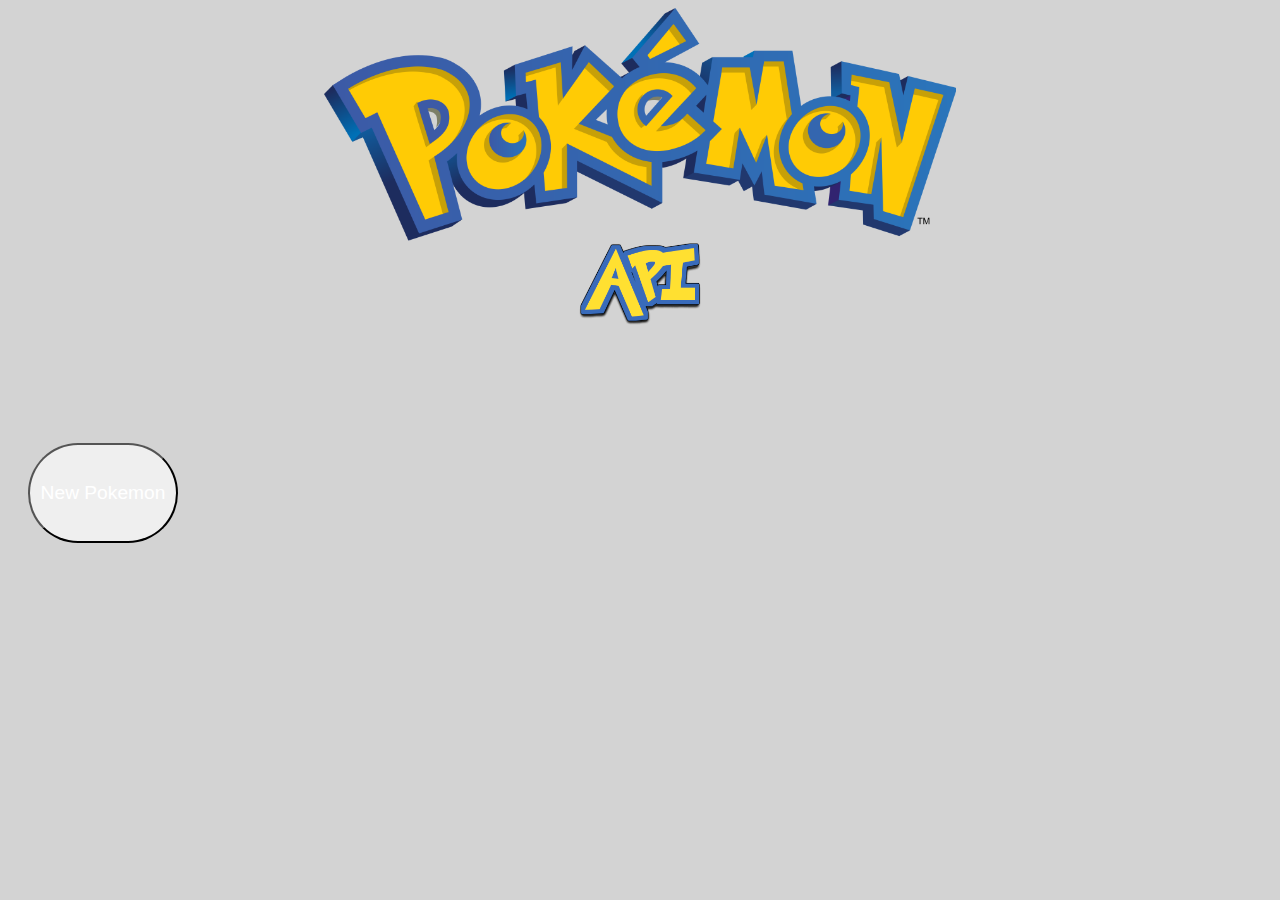
<file: pokemon.html>
<!DOCTYPE html>
<html lang="en">
<head>
  <meta charset="UTF-8">
  <meta name="viewport" content="width=device-width, initial-scale=1.0">
  <meta http-equiv="X-UA-Compatible" content="ie=edge">
  <link rel="stylesheet" href="https://cdnjs.cloudflare.com/ajax/libs/animate.css/3.6.2/animate.min.css">
  <link href="https://fonts.googleapis.com/css?family=Roboto&display=swap" rel="stylesheet">
  <link rel="stylesheet" href="styles/poke-style.css">
  <title>Pokemon Trading Cards</title>
</head>
<body>
    <img class="pokemonlogo" src="images/pokemonlogo.png" alt="pokemon logo">
    <img class="api" src="images/api.png" alt="api">
  <main>
 
  </main>
  <script type="module" src="js/pokemon.js"></script>
  <button id="pokeButton">New Pokemon</button>
</body>
</html>
</file>
<file: styles/poke-style.css>
/* body {
  background-color: #444;
} */

main {
  display: grid;
  grid-template-columns: repeat(auto-fit, minmax(200px, 1fr));
  grid-gap: 2rem;
  width: 100%;
  max-width: 1280px;
  margin: 0 auto;
  margin-bottom: 6rem;
}

body {
  background-color: lightgray;
}

.pokemonlogo {
  display: flex;
  margin-left: auto;
  margin-right: auto;
  width: 50%;
}

.api {
  display: flex;
  margin-left: auto;
  margin-right: auto;
  top: 0px;
  width: 10%;
}

.picDivs {
  padding: 10px;
  max-width: 180px;
}

.charDivs {
  display: flex;
  flex-direction: column;
  align-items: center;
}

.scene {
  width: 200px;
  height: 260px;
  margin: 20px 0px;
  perspective: 600px;
}

.card {
  width: 100%;
  height: 100%;
  transition: transform 1s;
  transform-style: preserve-3d;
  position: relative;
}

.card.is-flipped {
  transform: rotateY(180deg);
}

.card_face {
  position: absolute;
  width: 100%;
  height: 100%;
  border: 1px solid black;
  line-height: 0px;
  color: #fff;
  text-align: center;
  font-weight: bold;
  font-size: 20px;
  backface-visibility: hidden;
}

.card_face-front {
  background: #597fb9;
}

.card_face-back {
  background: #d20200;
  border-color: #000;
  transform: rotateY(180deg);
}

p {
  font-family: sans-serif;
}

h5 {
  display: flex;
  text-align: center;
  padding: 10px;
}

.abilities {
  text-align: justify;
  font-size: 0.8em;
  margin: 0px auto 20px auto;
}

button {
  width: 150px;
  height: 100px;
  background-image: url(https://pngimage.net/wp-content/uploads/2018/06/fundo-pokemon-png-3.png);
  background-position: center;
  color: #ffffff;
  font-size: 1.2rem;
  font-style: bold;
  border-radius: 50px;
  margin: 20px;
}
</file>
